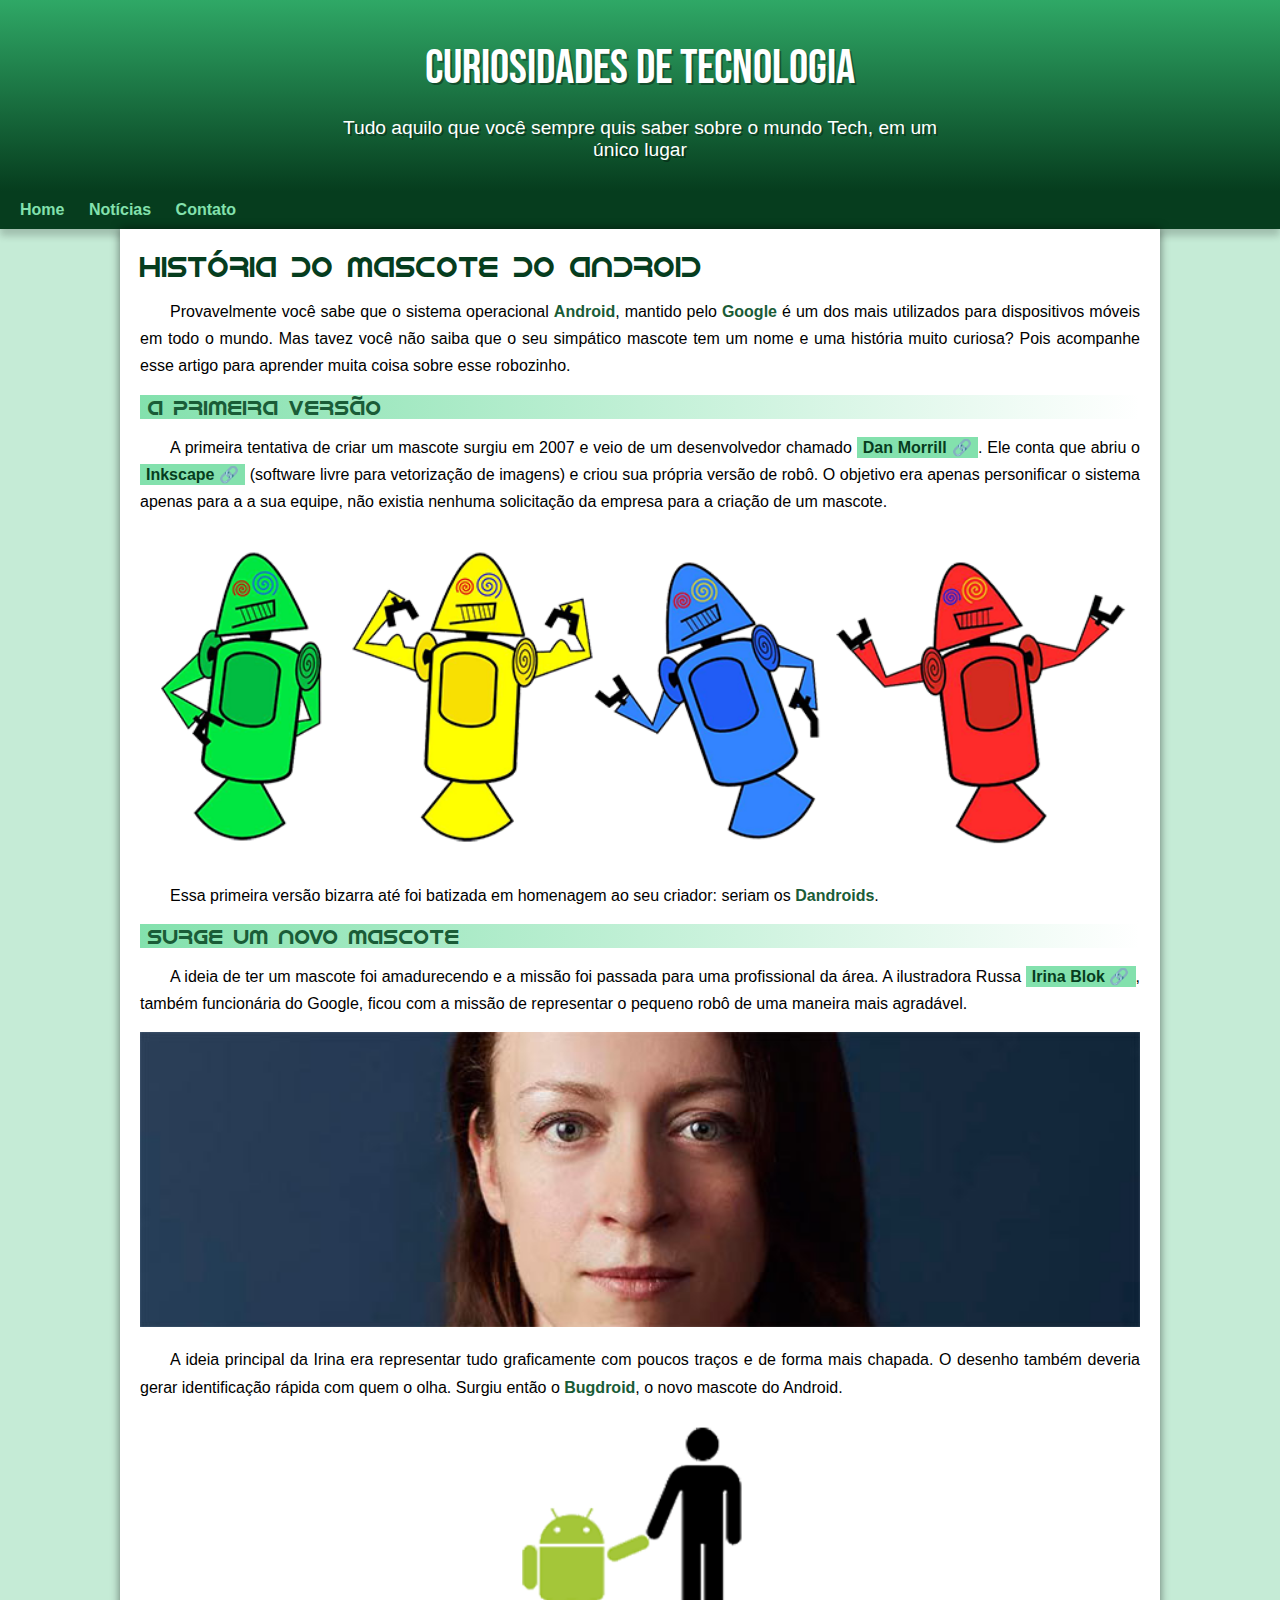
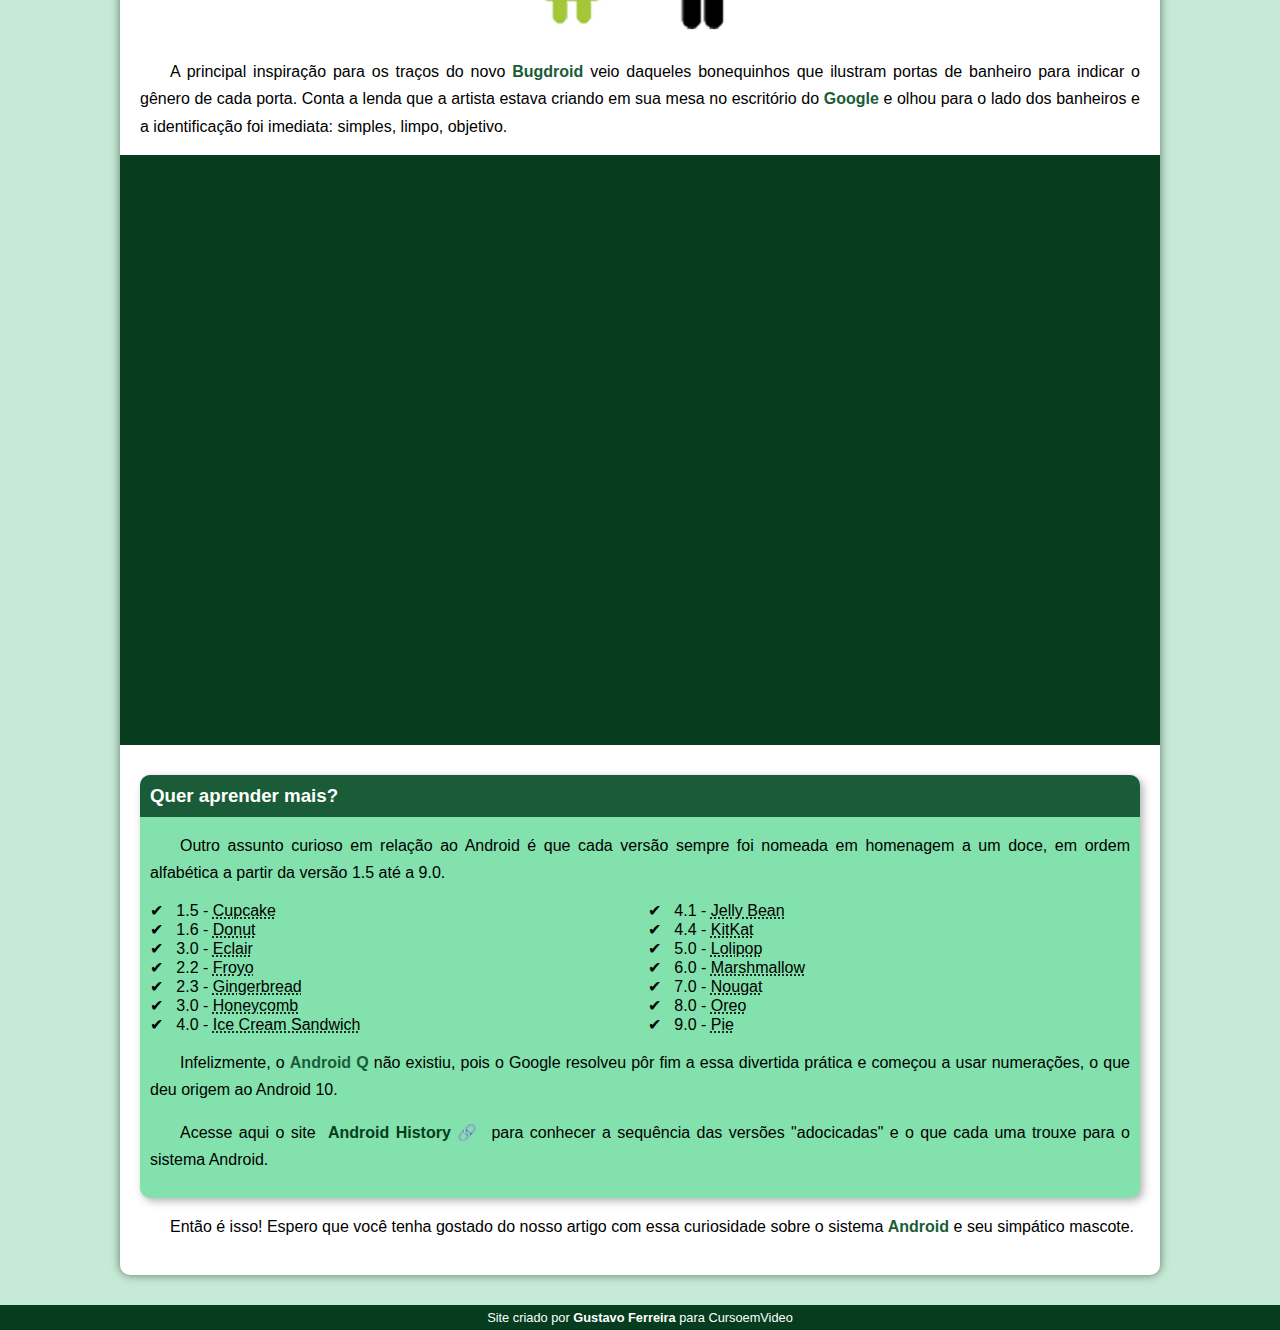
<file: index.html>
<!DOCTYPE html>
<html lang="pt-br">
<head>
    <meta charset="UTF-8">
    <meta http-equiv="X-UA-Compatible" content="IE=edge">
    <meta name="viewport" content="width=device-width, initial-scale=1.0">
    <title>Como surgiu o mascote do Android</title>
    <link rel="shortcut icon" href="imagens/favicon.ico" type="icone">
    <link rel="stylesheet" href="estilo/style.css">
</head>
<body>
    <header>
        <h1>Curiosidades de Tecnologia</h1>
        <p>Tudo aquilo que você sempre quis saber sobre o mundo Tech, em um único lugar</p>
    </header>
    <nav>
        <a href="#">Home</a>
        <a href="#">Notícias</a>
        <a href="#">Contato</a>
    </nav>
    <main>
        <article>
            <h1>História do Mascote do Android</h1>

            <p>Provavelmente você sabe que o sistema operacional <strong>Android</strong>, mantido pelo <strong>Google</strong> é um dos mais utilizados para dispositivos móveis em todo o mundo. Mas tavez você não saiba que o seu simpático mascote tem um nome e uma história muito curiosa? Pois acompanhe esse artigo para aprender muita coisa sobre esse robozinho.</p>

            <h2>A primeira versão</h2>

            <p>A primeira tentativa de criar um mascote surgiu em 2007 e veio de um desenvolvedor chamado <a href="https://androidcommunity.com/dan-morrill-shows-us-the-android-mascot-that-almost-was-20130103/" target="_blank" rel="external" class="externo">Dan Morrill</a>. Ele conta que abriu o <a href="https://inkscape.org/pt-br/" target="_blank" rel="external" class="externo">Inkscape</a> (software livre para vetorização de imagens) e criou sua própria versão de robô. O objetivo era apenas personificar o sistema apenas para a a sua equipe, não existia nenhuma solicitação da empresa para a criação de um mascote.</p>

            <picture>
                <source media="(max-width: 670px)" srcset="./imagens/dan-droids-pq.png">
                <img src="imagens/dan-droids.png" alt="Primeiro mascote do Android">
            </picture>

            <p>Essa primeira versão bizarra até foi batizada em homenagem ao seu criador: seriam os <strong>Dandroids</strong>.</p>

            <h2>Surge um novo mascote</h2>

            <p>A ideia de ter um mascote foi amadurecendo e a missão foi passada para uma profissional da área. A ilustradora Russa <a href="https://www.irinablok.com" target="_blank" rel="external" class="externo">Irina Blok</a>, também funcionária do Google, ficou com a missão de representar o pequeno robô de uma maneira mais agradável.</p>

            <picture>
                <source media="(max-width: 670px)" srcset="./imagens/irina-blok-pq.jpg">
                <img src="imagens/irina-blok.jpg" alt="Irina Block criadora do Bugdroid">
            </picture>

            <p>A ideia principal da Irina era representar tudo graficamente com poucos traços e de forma mais chapada. O desenho também deveria gerar identificação rápida com quem o olha. Surgiu então o <strong>Bugdroid</strong>, o novo mascote do Android.</p>

            <img src="imagens/bugdroid.png"  class="pequena" alt="Bugdroid">

            <p>A principal inspiração para os traços do novo <strong>Bugdroid</strong> veio daqueles bonequinhos que ilustram portas de banheiro para indicar o gênero de cada porta. Conta a lenda que a artista estava criando em sua mesa no escritório do <strong>Google</strong> e olhou para o lado dos banheiros e a identificação foi imediata: simples, limpo, objetivo.</p>

            <div class="video">
                <iframe width="560" height="315" src="https://www.youtube.com/embed/l2UDgpLz20M" title="YouTube video player" frameborder="0" allow="accelerometer; autoplay; clipboard-write; encrypted-media; gyroscope; picture-in-picture" allowfullscreen></iframe>
            </div>

            <aside>
                <h3>
                    Quer aprender mais?
                </h3>

                <p>
                    Outro assunto curioso em relação ao Android é que cada versão sempre foi nomeada em homenagem a um doce, em ordem alfabética a partir da versão 1.5 até a 9.0.
                </p>

                <ul>
                    <li>
                        1.5 - <abbr title="Bolinho">Cupcake</abbr>
                    </li>
                    <li>
                        1.6 - <abbr title="Rosquinha">Donut</abbr>
                    </li>
                    <li>
                        3.0 - <abbr title="Bomba">Eclair</abbr>
                    </li>
                    <li>
                        2.2 - <abbr title="Iorgut congelado">Froyo</abbr>
                    </li>
                    <li>
                        2.3 - <abbr title="Pão de gengibre">Gingerbread</abbr>
                    </li>
                    <li>
                        3.0 - <abbr title="Favo de mel">Honeycomb</abbr>
                    </li>
                    <li>
                        4.0 - <abbr title="Sanduiche de sorvete">Ice Cream Sandwich</abbr>
                    </li>
                    <li>
                        4.1 - <abbr title="Jujuba">Jelly Bean</abbr>
                    </li>
                    <li>
                        4.4 - <abbr title="KitKat">KitKat</abbr>
                    </li>
                    <li>
                        5.0 - <abbr title="Pirulito">Lolipop</abbr>
                    </li>
                    <li>
                        6.0 - <abbr title="Marshmallow">Marshmallow</abbr>
                    </li>
                    <li>
                        7.0 - <abbr title="Torrone">Nougat</abbr>
                    </li>
                    <li>
                        8.0 - <abbr title="Oreo">Oreo</abbr>
                    </li>
                    <li>
                        9.0 - <abbr title="Torta">Pie</abbr>
                    </li>
                </ul>

                <p>
                    Infelizmente, o <strong>Android Q</strong> não existiu, pois o Google resolveu pôr fim a essa divertida prática e começou a usar numerações, o que deu origem ao Android 10.
                </p>

                <p>
                    Acesse aqui o site <a href="https://www.android.com/intl/en_nz/history/#/donut" target="_blank" rel="external" class="externo">Android History</a> para conhecer a sequência das versões "adocicadas" e o que cada uma trouxe para o sistema Android.
                </p>
            </aside>

            <p>Então é isso! Espero que você tenha gostado do nosso artigo com essa curiosidade sobre o sistema <strong>Android</strong> e seu simpático mascote.</p>
        </article>
    </main>
    <footer>
        <p>Site criado por <a href="https://www.instagram.com/guuxts/" target="_blank" rel="external">Gustavo Ferreira</a> para CursoemVideo</p>
    </footer>
</body>
</html>
</file>
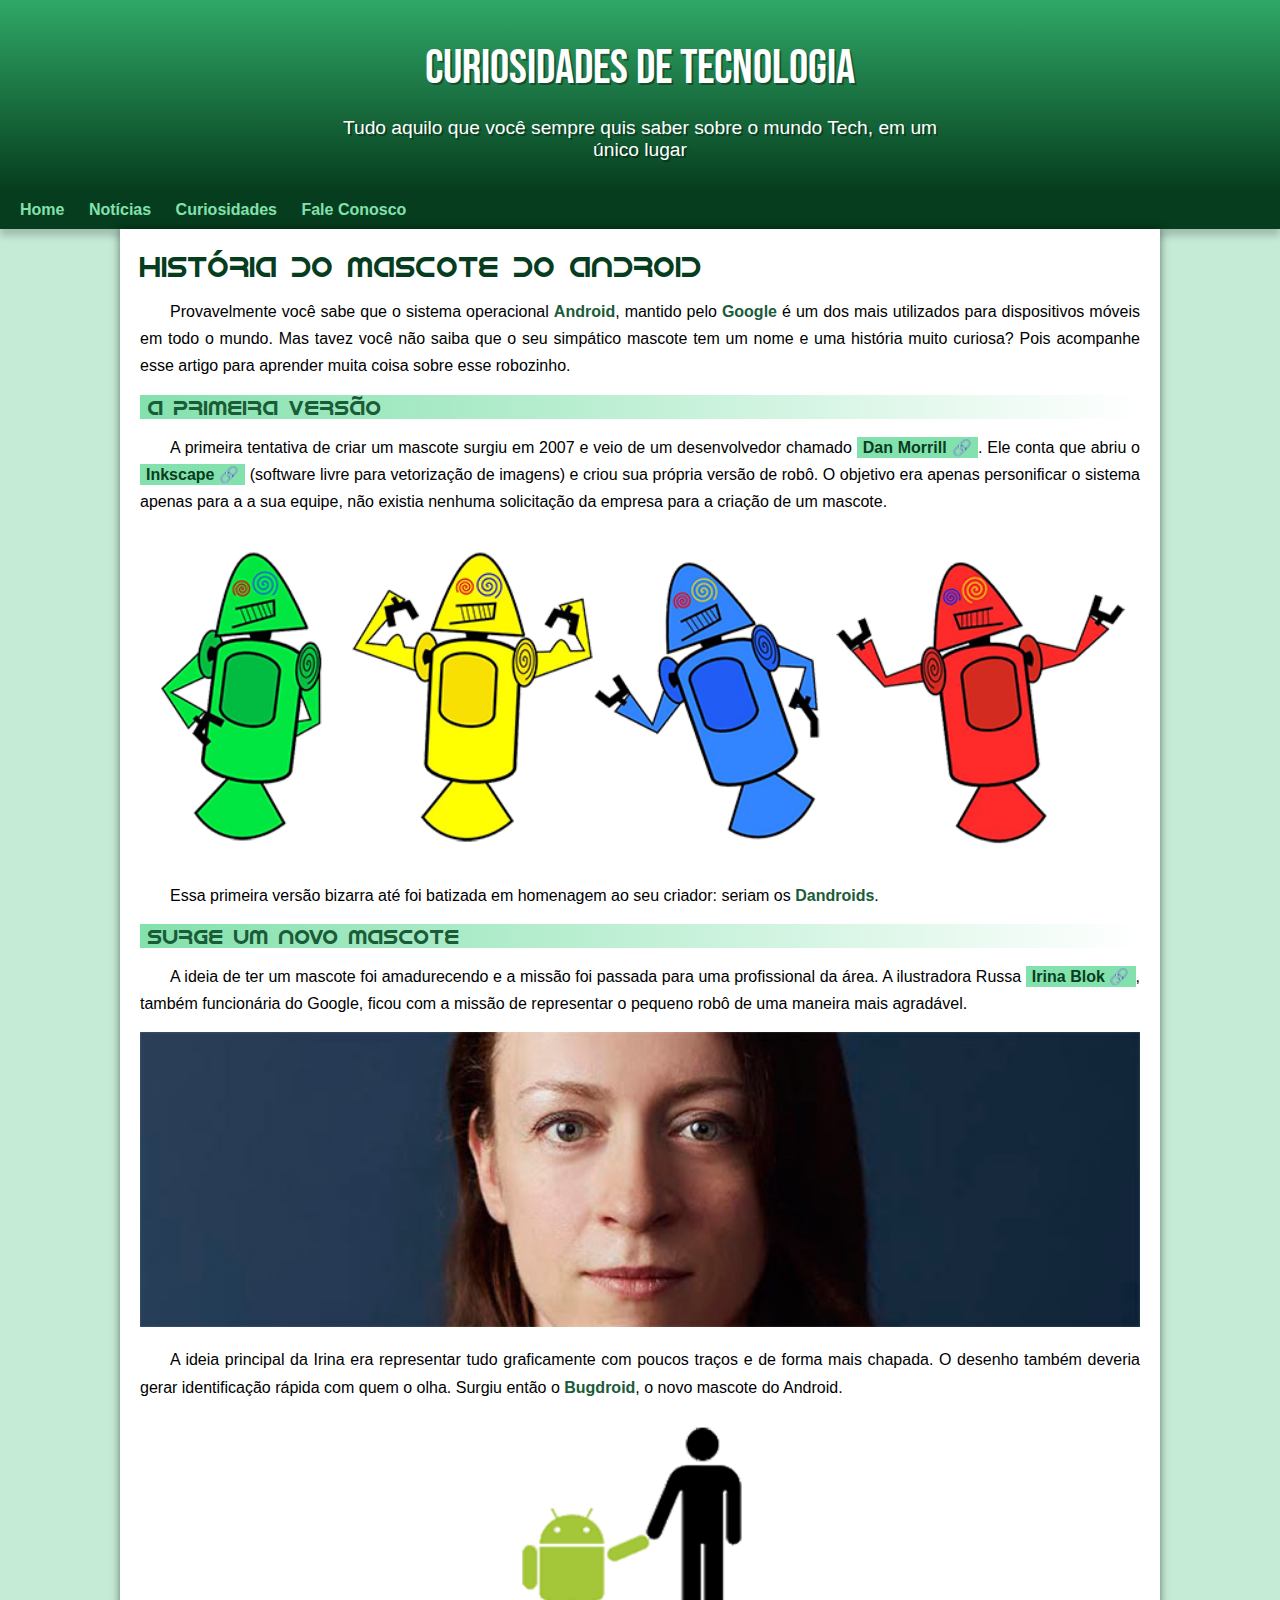
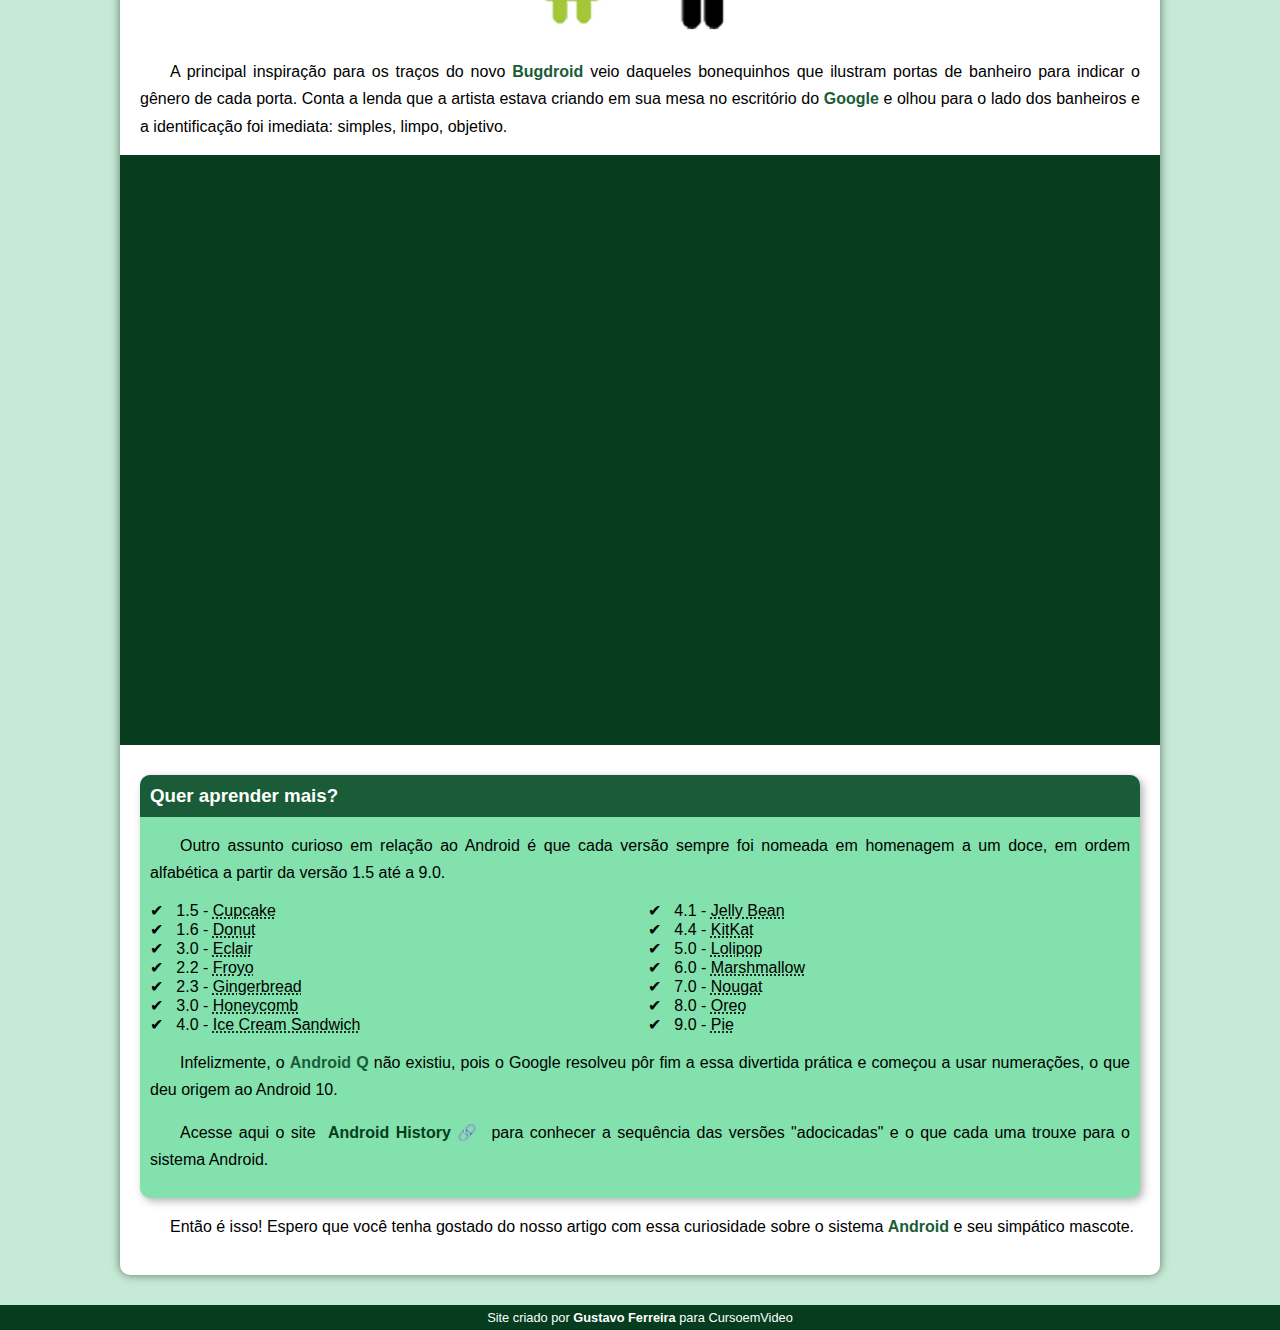
<file: index.html.html>
<!DOCTYPE html>
<html lang="pt-br">
<head>
    <meta charset="UTF-8">
    <meta http-equiv="X-UA-Compatible" content="IE=edge">
    <meta name="viewport" content="width=device-width, initial-scale=1.0">
    <title>Como surgiu o mascote do Android</title>
    <link rel="shortcut icon" href="imagens/favicon.ico" type="icone">
    <link rel="stylesheet" href="estilo/style.css">
</head>
<body>
    <header>
        <h1>Curiosidades de Tecnologia</h1>
        <p>Tudo aquilo que você sempre quis saber sobre o mundo Tech, em um único lugar</p>
    </header>
    <nav>
        <a href="#">Home</a>
        <a href="#">Notícias</a>
        <a href="#">Curiosidades</a>
        <a href="#">Fale Conosco</a>
    </nav>
    <main>
        <article>
            <h1>História do Mascote do Android</h1>

            <p>Provavelmente você sabe que o sistema operacional <strong>Android</strong>, mantido pelo <strong>Google</strong> é um dos mais utilizados para dispositivos móveis em todo o mundo. Mas tavez você não saiba que o seu simpático mascote tem um nome e uma história muito curiosa? Pois acompanhe esse artigo para aprender muita coisa sobre esse robozinho.</p>

            <h2>A primeira versão</h2>

            <p>A primeira tentativa de criar um mascote surgiu em 2007 e veio de um desenvolvedor chamado <a href="https://androidcommunity.com/dan-morrill-shows-us-the-android-mascot-that-almost-was-20130103/" target="_blank" rel="external" class="externo">Dan Morrill</a>. Ele conta que abriu o <a href="https://inkscape.org/pt-br/" target="_blank" rel="external" class="externo">Inkscape</a> (software livre para vetorização de imagens) e criou sua própria versão de robô. O objetivo era apenas personificar o sistema apenas para a a sua equipe, não existia nenhuma solicitação da empresa para a criação de um mascote.</p>

            <picture>
                <source media="(max-width: 670px)" srcset="./imagens/dan-droids-pq.png">
                <img src="imagens/dan-droids.png" alt="Primeiro mascote do Android">
            </picture>

            <p>Essa primeira versão bizarra até foi batizada em homenagem ao seu criador: seriam os <strong>Dandroids</strong>.</p>

            <h2>Surge um novo mascote</h2>

            <p>A ideia de ter um mascote foi amadurecendo e a missão foi passada para uma profissional da área. A ilustradora Russa <a href="https://www.irinablok.com" target="_blank" rel="external" class="externo">Irina Blok</a>, também funcionária do Google, ficou com a missão de representar o pequeno robô de uma maneira mais agradável.</p>

            <picture>
                <source media="(max-width: 670px)" srcset="./imagens/irina-blok-pq.jpg">
                <img src="imagens/irina-blok.jpg" alt="Irina Block criadora do Bugdroid">
            </picture>

            <p>A ideia principal da Irina era representar tudo graficamente com poucos traços e de forma mais chapada. O desenho também deveria gerar identificação rápida com quem o olha. Surgiu então o <strong>Bugdroid</strong>, o novo mascote do Android.</p>

            <img src="imagens/bugdroid.png"  class="pequena" alt="Bugdroid">

            <p>A principal inspiração para os traços do novo <strong>Bugdroid</strong> veio daqueles bonequinhos que ilustram portas de banheiro para indicar o gênero de cada porta. Conta a lenda que a artista estava criando em sua mesa no escritório do <strong>Google</strong> e olhou para o lado dos banheiros e a identificação foi imediata: simples, limpo, objetivo.</p>

            <div class="video">
                <iframe width="560" height="315" src="https://www.youtube.com/embed/l2UDgpLz20M" title="YouTube video player" frameborder="0" allow="accelerometer; autoplay; clipboard-write; encrypted-media; gyroscope; picture-in-picture" allowfullscreen></iframe>
            </div>

            <aside>
                <h3>
                    Quer aprender mais?
                </h3>

                <p>
                    Outro assunto curioso em relação ao Android é que cada versão sempre foi nomeada em homenagem a um doce, em ordem alfabética a partir da versão 1.5 até a 9.0.
                </p>

                <ul>
                    <li>
                        1.5 - <abbr title="Bolinho">Cupcake</abbr>
                    </li>
                    <li>
                        1.6 - <abbr title="Rosquinha">Donut</abbr>
                    </li>
                    <li>
                        3.0 - <abbr title="Bomba">Eclair</abbr>
                    </li>
                    <li>
                        2.2 - <abbr title="Iorgut congelado">Froyo</abbr>
                    </li>
                    <li>
                        2.3 - <abbr title="Pão de gengibre">Gingerbread</abbr>
                    </li>
                    <li>
                        3.0 - <abbr title="Favo de mel">Honeycomb</abbr>
                    </li>
                    <li>
                        4.0 - <abbr title="Sanduiche de sorvete">Ice Cream Sandwich</abbr>
                    </li>
                    <li>
                        4.1 - <abbr title="Jujuba">Jelly Bean</abbr>
                    </li>
                    <li>
                        4.4 - <abbr title="KitKat">KitKat</abbr>
                    </li>
                    <li>
                        5.0 - <abbr title="Pirulito">Lolipop</abbr>
                    </li>
                    <li>
                        6.0 - <abbr title="Marshmallow">Marshmallow</abbr>
                    </li>
                    <li>
                        7.0 - <abbr title="Torrone">Nougat</abbr>
                    </li>
                    <li>
                        8.0 - <abbr title="Oreo">Oreo</abbr>
                    </li>
                    <li>
                        9.0 - <abbr title="Torta">Pie</abbr>
                    </li>
                </ul>

                <p>
                    Infelizmente, o <strong>Android Q</strong> não existiu, pois o Google resolveu pôr fim a essa divertida prática e começou a usar numerações, o que deu origem ao Android 10.
                </p>

                <p>
                    Acesse aqui o site <a href="https://www.android.com/intl/en_nz/history/#/donut" target="_blank" rel="external" class="externo">Android History</a> para conhecer a sequência das versões "adocicadas" e o que cada uma trouxe para o sistema Android.
                </p>
            </aside>

            <p>Então é isso! Espero que você tenha gostado do nosso artigo com essa curiosidade sobre o sistema <strong>Android</strong> e seu simpático mascote.</p>
        </article>
    </main>
    <footer>
        <p>Site criado por <a href="https://www.instagram.com/guuxts/" target="_blank" rel="external">Gustavo Ferreira</a> para CursoemVideo</p>
    </footer>
</body>
</html>
</file>
<file: estilo/style.css>
@charset "UTF-8";
@import url('https://fonts.googleapis.com/css2?family=Bebas+Neue&display=swap');
@font-face {
    font-family: 'Android';
    src: url('/fontes/idroid.otf') format('opentype');
    font-weight: normal;
}


:root{
    --cor0: #c5ebd6;
    --cor1: #83e1ad;
    --cor2: #3ddc84;
    --cor3: #2fa866;
    --cor4: #1a5c37;
    --cor5: #063d1e;

    --fonte-padrao: Arial, Verdana, Helvetica, sans-serif;
    --fonte-destaque: 'Bebas Neue', cursive;
    --font-android: 'Android', cursive;
}

*{
    margin: 0px;
    padding: 0px;
}

body{
    background-color: var(--cor0);
    font-family: var(--fonte-padrao)
}

a.externo::after{
    content: '\00A0\1F517';
}

header{
    background-image: linear-gradient(to bottom, var(--cor3), var(--cor5));
    min-height: 150px;
    text-align: center;
    padding-top: 40px;
}

header > h1{
    color: white;
    font-family: var(--fonte-destaque);
    margin-bottom: 20px;
    font-weight: normal;
    font-size: 3em;
    text-shadow: 2px 2px 0px rgba(0, 0, 0, 0.342);
}

header > p{
    color: white;
    font-family: var(--fonte-padrao);
    font-size: 1.2em;
    max-width: 600px;
    margin: auto;
    padding-left: 10px;
    padding-right: 10px;
    padding-bottom: 30px;
    text-shadow: 2px 2px 0px rgba(0, 0, 0, 0.342);
}

nav{
    background-color: var(--cor5);
    padding: 10px;
    box-shadow: 0px 7px 7px rgba(0, 0, 0, 0.185);
}

nav > a{
    color: var(--cor1);
    font-weight: bold;
    padding: 10px;
    text-decoration: none;
    border-radius: 5px;
    transition-duration: 0.7;
}

nav > a:hover{
    background-color: var(--cor3);
    color: var(--cor5);
}

main{
    background-color: white;
    padding: 20px;

    max-width: 1000px;
    min-width: 300px;
    margin: auto;
    margin-bottom: 30px;
    box-shadow: 0px 0px 10px rgba(0, 0, 0, 0.514);
    border-bottom-left-radius: 10px;
    border-bottom-right-radius: 10px;
}

main img{
    width: 100%;
}

main img.pequena{
    max-width: 350px;
    display: block;
    margin: auto;
}

main h1{
    color: var(--cor5);
    font-family: var(--font-android);
    font-weight: normal;
    font-size: 1.8em;
}

main h2{
    color: var(--cor4);
    font-family: var(--font-android), Arial, Helvetica, sans-serif;
    font-size: 1.3em;
    background-image: linear-gradient(to right, var(--cor1), transparent);
    text-indent: 8px;
    font-weight: normal;
}

main p{
    margin: 15px 0px;
    text-align: justify;
    text-indent: 30px;
    line-height: 1.7em;
    font-size: 1em;
}

main strong{
    color: var(--cor4);
    font-weight: bold;
}

main a{
    text-decoration: none;
    font-weight: bold;
    color: var(--cor5);
    background-color: var(--cor1);
    padding: 2px 6px;
}

main a:hover{
    text-decoration: underline;
    color: var(--cor4);
}

div.video{
    background-color: var(--cor5);
    margin: 0px -20px 30px -20px;
    padding: 20px;
    position: relative;
    padding-bottom: 57%;
}

div.video > iframe{
position: absolute;
top: 5%;
left: 5%;
width: 90%;
height: 90%;
}

aside{
    background-color: var(--cor1);
    padding: 10px;
    border-radius: 10px;
    box-shadow: 3px 3px 8px rgba(0, 0, 0, 0.308);
}

aside > h3{
    background-color: var(--cor4);
    color: white;
    padding: 10px;
    margin: -10px -10px 0px -10px;
    border-radius: 10px 10px 0px 0px;
}

aside > ul{
    list-style-position: inside;
    columns: 2;
    list-style-type: '\2714\00A0\00A0';
}

footer{
    background-color: var(--cor5);
    color: white;
    text-align: center;
    font-size: 0.8em;
    padding: 5px;
}

footer a{
    color: white;
    font-weight: bold;
    text-decoration: none;
}

footer a:hover{
    text-decoration: underline;
    color: var(--cor1);
}
</file>
